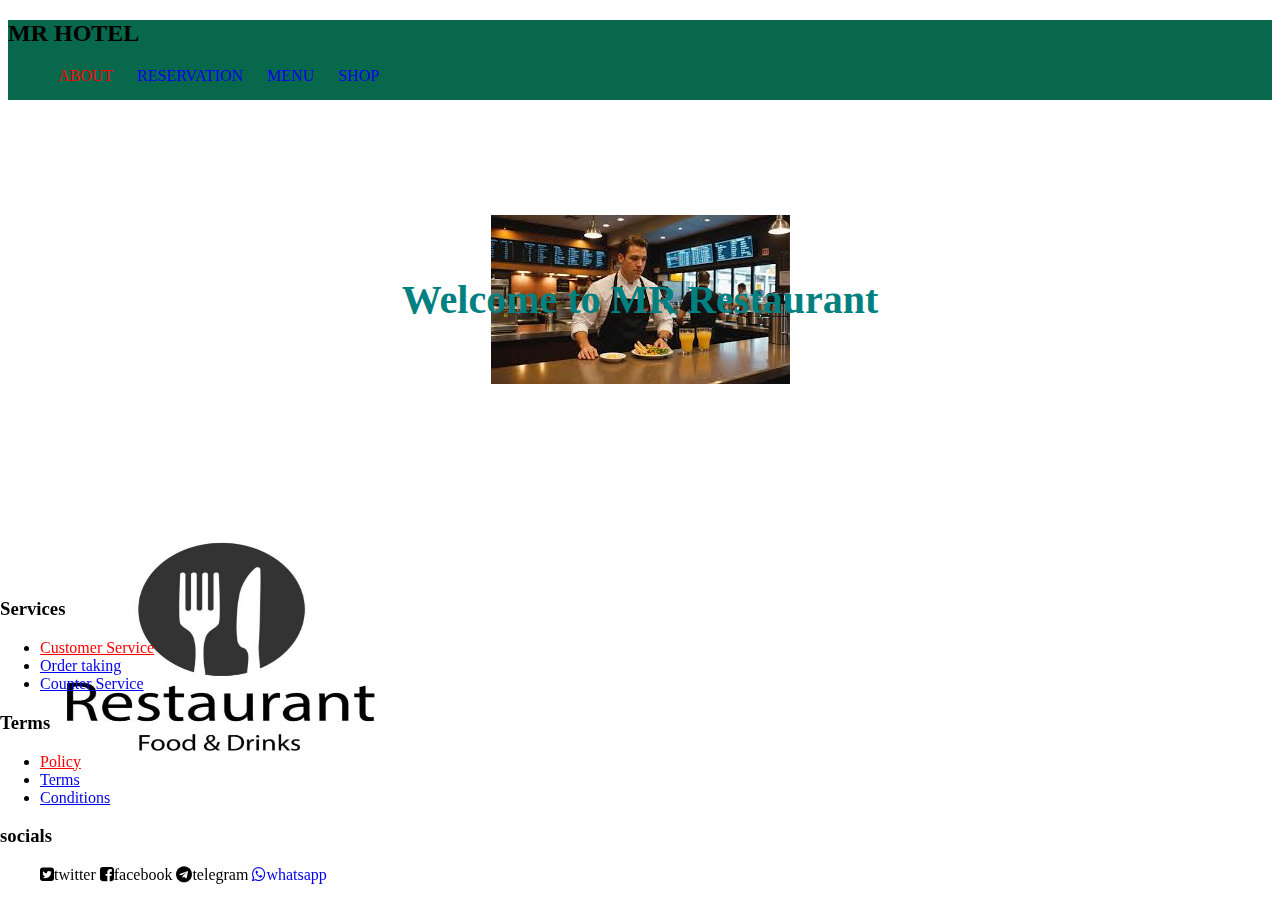
<file: about.html>
<!DOCTYPE html>
<html lang="en">
<head>
    <meta charset="UTF-8">
    <meta name="viewport" content="width=device-width, initial-scale=1.0">
    <title>About</title>
    <link rel="stylesheet" href="./style.css">
    <link rel="stylesheet" href="https://cdnjs.cloudflare.com/ajax/libs/font-awesome/4.7.0/css/font-awesome.min.css">
</head>
<body>

    <nav>
        <h2>MR HOTEL</h2>
        <ul>
            <li><a href="about.html" class="active">About</a></li>
            <li><a href="reserve.html">Reservation</a></li>
            <li><a href="menu.html">Menu</a></li>
            <li><a href="shop.html">Shop</a></li>
        </ul>
    </nav>
<section>
    <h1>Welcome to MR Restaurant</h1>
</section>
    <div>
        <img src="./images/RT.jpg" width="400" height="320" border-radius="80%" border-color="solid-purple">
    </div>
    <footer>
        <h3>Services</h3>
        <ul>
            <li><a href="service.html" class="active">Customer Service</a></li>
            <li><a href="order.html">Order taking</a></li>
            <li><a href="counter.html">Counter Service</a></li>
        </ul>
        <div>
            <h3>Terms</h3>
           <ul>
            <li><a href="policy.html" class="active">Policy</a></li>
            <li><a href="terms.html">Terms</a></li>
            <li><a href="condition.html">Conditions</a></li>
           </ul>
        </div>
        <div>
            <h3>socials</h3>
           <ul>
            <i class="fa fa-twitter-square" aria-hidden="true">twitter</i>
            <i class="fa fa-facebook-square" aria-hidden="true">facebook</i>
            <i class="fa fa-telegram" aria-hidden="true">telegram</i>
            <a href="0744488538"><i class="fa fa-whatsapp" aria-hidden="true">whatsapp</i></a>
           </ul>
        </div>
    </footer>
</file>
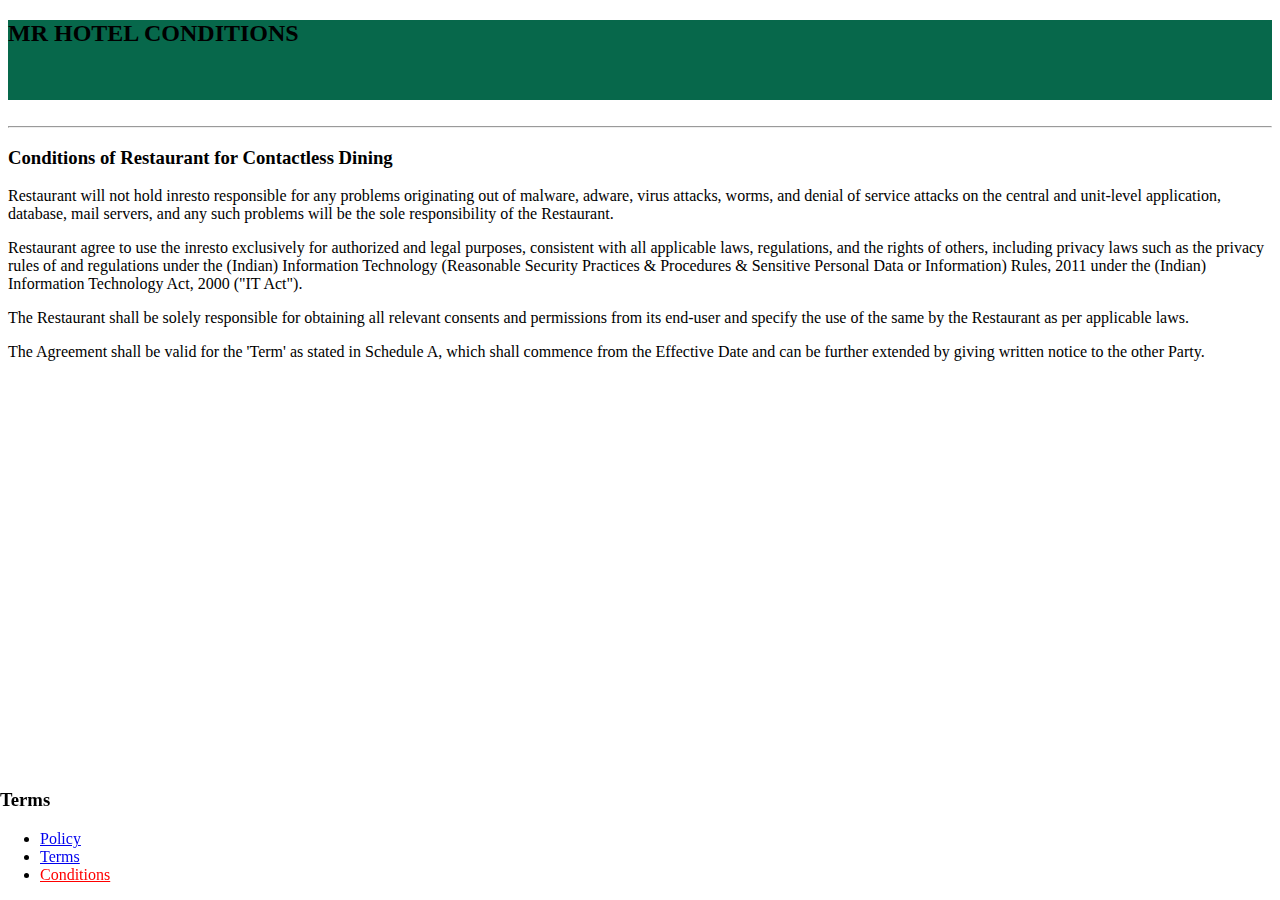
<file: condition.html>
<!DOCTYPE html>
<html lang="en">
<head>
    <meta charset="UTF-8">
    <meta name="viewport" content="width=device-width, initial-scale=1.0">
    <title>Conditions</title>
    <link rel="stylesheet" href="./style.css">
    <link rel="stylesheet" href="https://cdnjs.cloudflare.com/ajax/libs/font-awesome/4.7.0/css/font-awesome.min.css">
</head>
<body>

    <nav>
        <h2>MR HOTEL CONDITIONS</h2>
    </nav><br>
        <hr>
        <h3>Conditions of Restaurant for Contactless Dining</h3>
        <div>
            <p>Restaurant will not hold inresto responsible for any problems originating out of malware, adware, virus attacks, worms, and denial of service attacks on the central and unit-level application, database, mail servers, and any such problems will be the sole responsibility of the Restaurant.</p>
            <p>Restaurant agree to use the inresto exclusively for authorized and legal purposes, consistent with all applicable laws, regulations, and the rights of others, including privacy laws such as the privacy rules of and regulations under the (Indian) Information Technology (Reasonable Security Practices & Procedures & Sensitive Personal Data or Information) Rules, 2011 under the (Indian) Information Technology Act, 2000 ("IT Act").</p>
            <p>The Restaurant shall be solely responsible for obtaining all relevant consents and permissions from its end-user and specify the use of the same by the Restaurant as per applicable laws.</p>
            <p>The Agreement shall be valid for the 'Term' as stated in Schedule A, which shall commence from the Effective Date and can be further extended by giving written notice to the other Party.
            </p>
        </div>
        </body>
        <footer>
            <div>
                <h3>Terms</h3>
                <ul>
                 <li><a href="policy.html">Policy</a></li>
                 <li><a href="terms.html">Terms</a></li>
                 <li><a href="condition.html" class="active">Conditions</a></li>
                </ul>     
            </div>
        </footer>
</file>
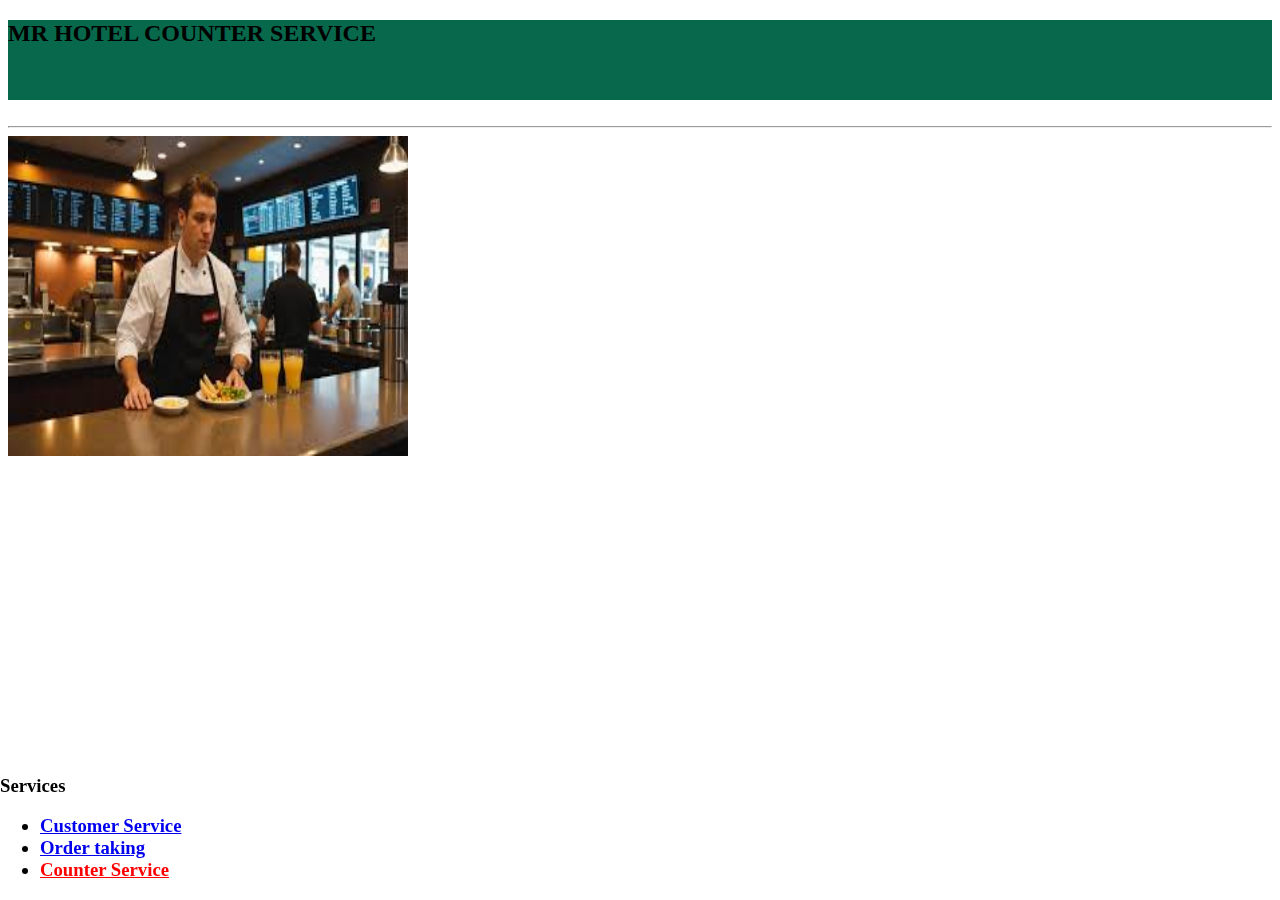
<file: counter.html>
<!DOCTYPE html>
<html lang="en">
<head>
    <meta charset="UTF-8">
    <meta name="viewport" content="width=device-width, initial-scale=1.0">
    <title>counter service</title>
    <link rel="stylesheet" href="./style.css">
    <link rel="stylesheet" href="https://cdnjs.cloudflare.com/ajax/libs/font-awesome/4.7.0/css/font-awesome.min.css">
</head>
<body>

    <nav>
        <h2>MR HOTEL COUNTER SERVICE</h2>
    </nav><br>
        <hr>
        <div>
            <img src="./images/C.jpg" width="400" height="320" border-radius="80%" border-color="solid-purple">
        </div>
        <footer>
        <h3>Services</h>
        <ul>
            <li><a href="service.html">Customer Service</a></li>
            <li><a href="order.html">Order taking</a></li>
            <li><a href="counter.html" class="active">Counter Service</a></li>
        </ul>
        </div>
    </footer>
</file>
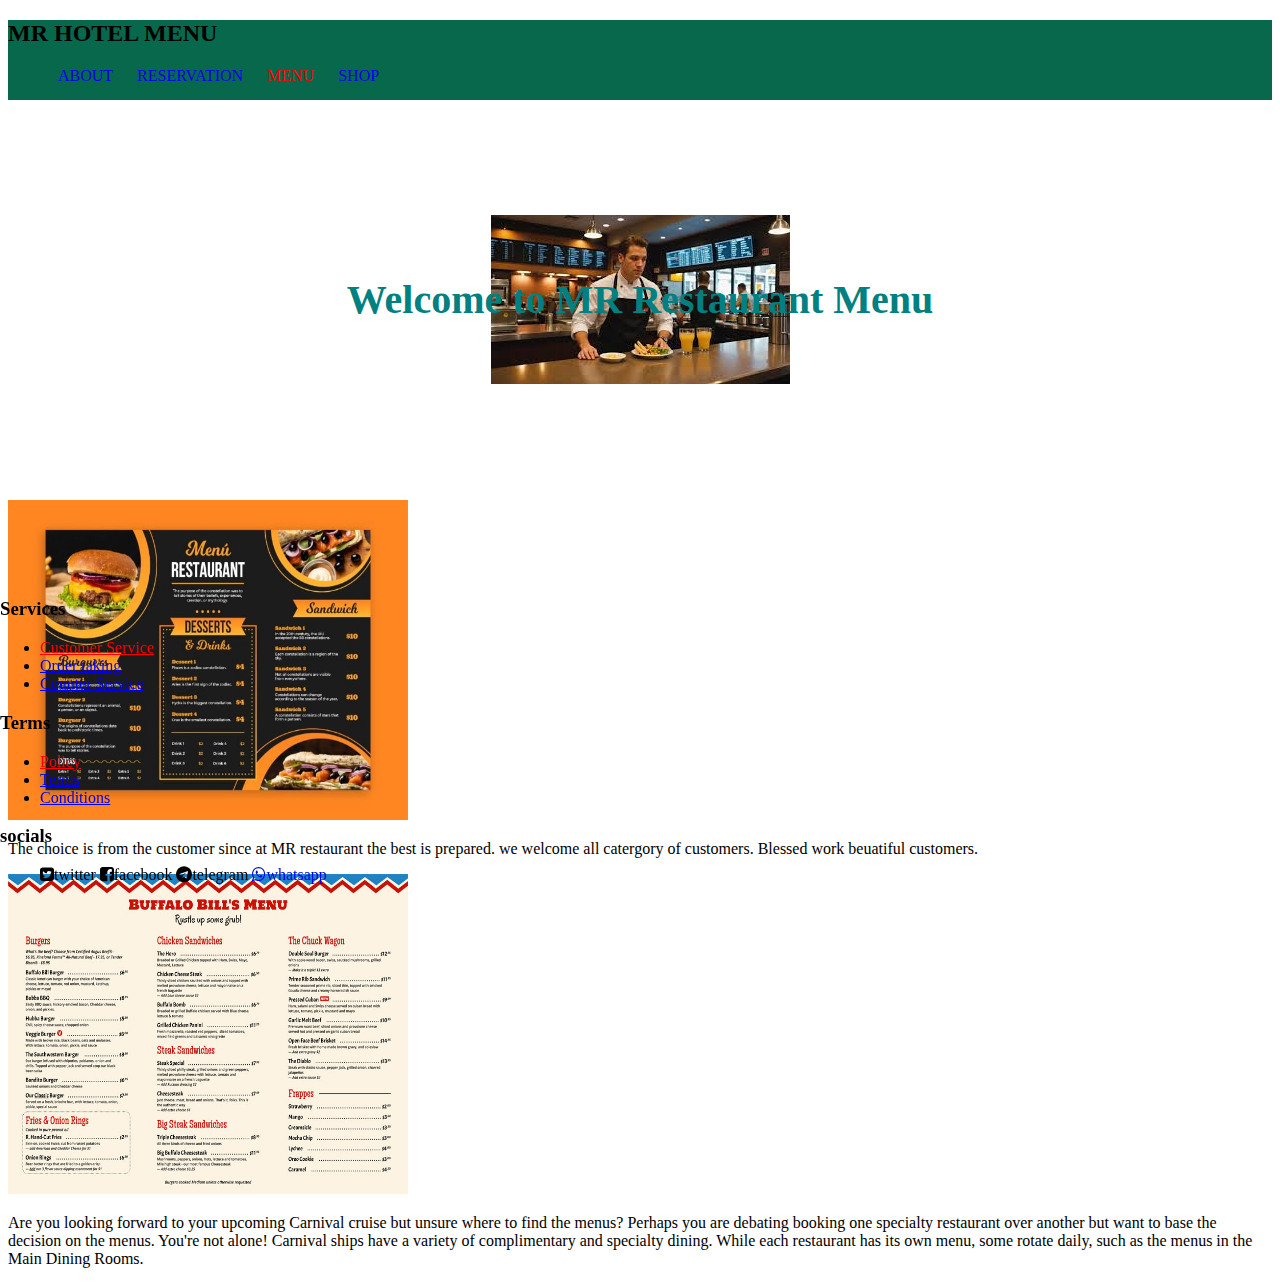
<file: menu.html>
<!DOCTYPE html>
<html lang="en">
<head>
    <meta charset="UTF-8">
    <meta name="viewport" content="width=device-width, initial-scale=1.0">
    <title>MENU</title>
    <link rel="stylesheet" href="./style.css">
    <link rel="stylesheet" href="https://cdnjs.cloudflare.com/ajax/libs/font-awesome/4.7.0/css/font-awesome.min.css">
</head>
<body>

    <nav>
        <h2>MR HOTEL MENU</h2>
        <ul>
            <li><a href="about.html">About</a></li>
            <li><a href="reserve.html">Reservation</a></li>
            <li><a href="menu.html" class="active">Menu</a></li>
            <li><a href="shop.html">Shop</a></li>
        </ul>
    </nav>
<section>
    <h1>Welcome to MR Restaurant Menu</h1>
</section>
    <div>
        <img src="./images/MN.jpg" width="400" height="320" border-radius="80%" border-color="solid-purple">
    </div>
    <p>
      The choice is from the customer since at MR restaurant the best is prepared. we welcome all catergory of customers. Blessed work beuatiful customers.  
    </p>
    <div>
        <img src="./images/MU.jpg" width="400" height="320" border-radius="80%" border-color="solid-purple">
    </div>
    <p>Are you looking forward to your upcoming Carnival cruise but unsure where to find the menus? Perhaps you are debating booking one specialty restaurant over another but want to base the decision on the menus. You're not alone! 

        Carnival ships have a variety of complimentary and specialty dining. While each restaurant has its own menu, some rotate daily, such as the menus in the Main Dining Rooms. </p>
        <footer>
            <h3>Services</h3>
        <ul>
            <li><a href="service.html" class="active">Customer Service</a></li>
            <li><a href="order.html">Order taking</a></li>
            <li><a href="counter.html">Counter Service</a></li>
        </ul>
        <div>
            <h3>Terms</h3>
           <ul>
            <li><a href="policy.html" class="active">Policy</a></li>
            <li><a href="terms.html">Terms</a></li>
            <li><a href="condition.html">Conditions</a></li>
           </ul>
        </div>
        <div>
            <h3>socials</h3>
           <ul>
            <i class="fa fa-twitter-square" aria-hidden="true">twitter</i>
            <i class="fa fa-facebook-square" aria-hidden="true">facebook</i>
            <i class="fa fa-telegram" aria-hidden="true">telegram</i>
            <a href="0744488538"><i class="fa fa-whatsapp" aria-hidden="true">whatsapp</i></a>
           </ul>
        </div>
    </footer>
</file>
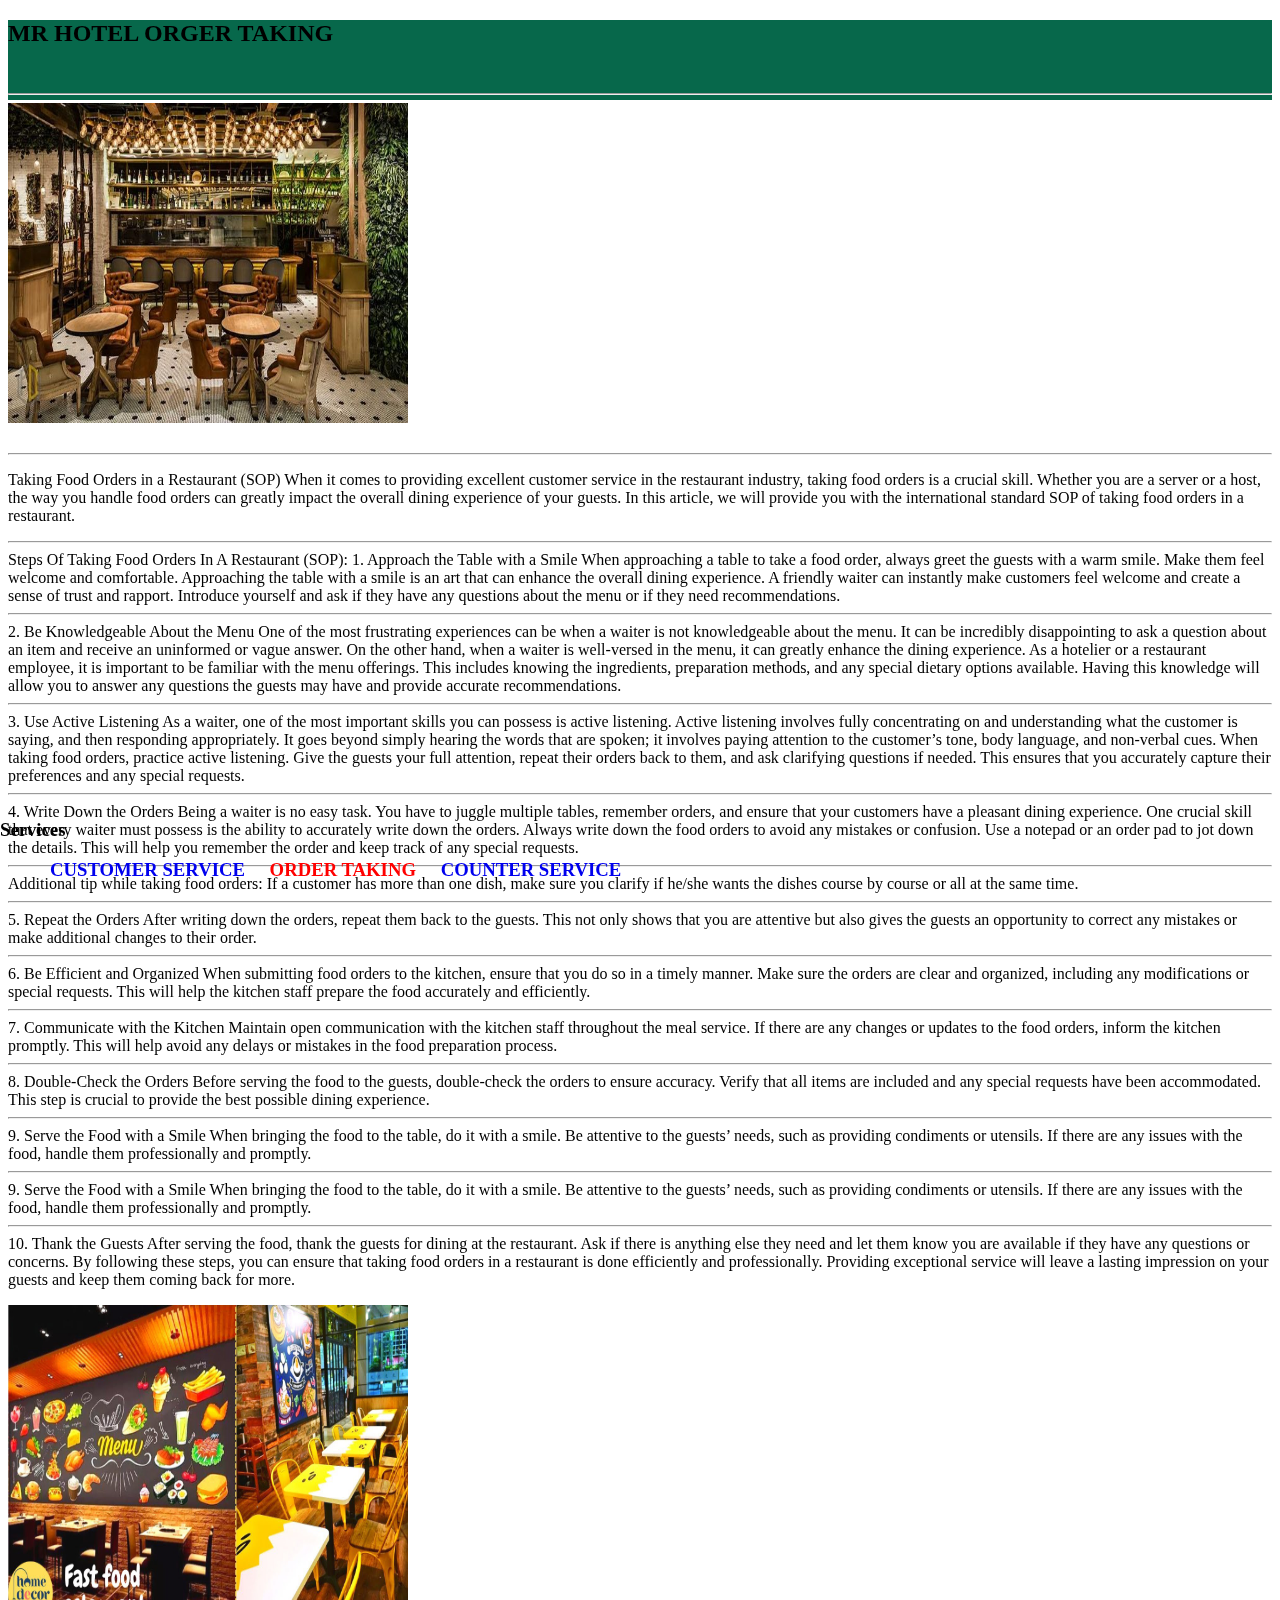
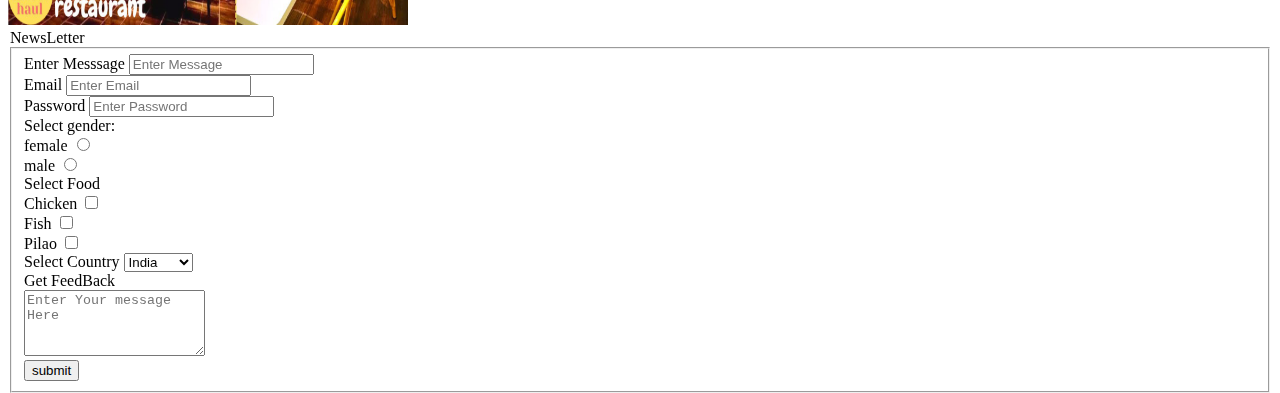
<file: order.html>
<!DOCTYPE html>
<html lang="en">
<head>
    <meta charset="UTF-8">
    <meta name="viewport" content="width=device-width, initial-scale=1.0">
    <title>Order</title>
    <link rel="stylesheet" href="./style.css">
    <link rel="stylesheet" href="https://cdnjs.cloudflare.com/ajax/libs/font-awesome/4.7.0/css/font-awesome.min.css">
</head>
<body>

    <nav>
        <h2>MR HOTEL ORGER TAKING</h2><br>
        <hr>
        <div>
            <img src="./images/SH.jpg" width="400" height="320" border-radius="80%" border-color="solid-purple">
        </div>
        <br><hr>
        <div>
            <p>Taking Food Orders in a Restaurant (SOP)
                When it comes to providing excellent customer service in the restaurant industry, taking food orders is a crucial skill. Whether you are a server or a host, the way you handle food orders can greatly impact the overall dining experience of your guests. In this article, we will provide you with the international standard SOP of taking food orders in a restaurant.<hr>Steps Of Taking Food Orders In A Restaurant (SOP):
                1. Approach the Table with a Smile
                When approaching a table to take a food order, always greet the guests with a warm smile. Make them feel welcome and comfortable. Approaching the table with a smile is an art that can enhance the overall dining experience. A friendly waiter can instantly make customers feel welcome and create a sense of trust and rapport. Introduce yourself and ask if they have any questions about the menu or if they need recommendations.<hr>2. Be Knowledgeable About the Menu
                One of the most frustrating experiences can be when a waiter is not knowledgeable about the menu. It can be incredibly disappointing to ask a question about an item and receive an uninformed or vague answer. On the other hand, when a waiter is well-versed in the menu, it can greatly enhance the dining experience. As a hotelier or a restaurant employee, it is important to be familiar with the menu offerings. This includes knowing the ingredients, preparation methods, and any special dietary options available. Having this knowledge will allow you to answer any questions the guests may have and provide accurate recommendations.<hr>3. Use Active Listening
                As a waiter, one of the most important skills you can possess is active listening. Active listening involves fully concentrating on and understanding what the customer is saying, and then responding appropriately. It goes beyond simply hearing the words that are spoken; it involves paying attention to the customer’s tone, body language, and non-verbal cues. When taking food orders, practice active listening. Give the guests your full attention, repeat their orders back to them, and ask clarifying questions if needed. This ensures that you accurately capture their preferences and any special requests.<hr>4. Write Down the Orders
                Being a waiter is no easy task. You have to juggle multiple tables, remember orders, and ensure that your customers have a pleasant dining experience. One crucial skill that every waiter must possess is the ability to accurately write down the orders. Always write down the food orders to avoid any mistakes or confusion. Use a notepad or an order pad to jot down the details. This will help you remember the order and keep track of any special requests.<hr>Additional tip while taking food orders: If a customer has more than one dish, make sure you clarify if he/she wants the dishes course by course or all at the same time.<hr>5. Repeat the Orders
                After writing down the orders, repeat them back to the guests. This not only shows that you are attentive but also gives the guests an opportunity to correct any mistakes or make additional changes to their order.<hr>6. Be Efficient and Organized
                When submitting food orders to the kitchen, ensure that you do so in a timely manner. Make sure the orders are clear and organized, including any modifications or special requests. This will help the kitchen staff prepare the food accurately and efficiently.<hr>7. Communicate with the Kitchen
                Maintain open communication with the kitchen staff throughout the meal service. If there are any changes or updates to the food orders, inform the kitchen promptly. This will help avoid any delays or mistakes in the food preparation process.<hr>8. Double-Check the Orders
                Before serving the food to the guests, double-check the orders to ensure accuracy. Verify that all items are included and any special requests have been accommodated. This step is crucial to provide the best possible dining experience.<hr>9. Serve the Food with a Smile
                When bringing the food to the table, do it with a smile. Be attentive to the guests’ needs, such as providing condiments or utensils. If there are any issues with the food, handle them professionally and promptly.<hr>9. Serve the Food with a Smile
                When bringing the food to the table, do it with a smile. Be attentive to the guests’ needs, such as providing condiments or utensils. If there are any issues with the food, handle them professionally and promptly.<hr>10. Thank the Guests
                After serving the food, thank the guests for dining at the restaurant. Ask if there is anything else they need and let them know you are available if they have any questions or concerns.
                
                By following these steps, you can ensure that taking food orders in a restaurant is done efficiently and professionally. Providing exceptional service will leave a lasting impression on your guests and keep them coming back for more.</p>
        </div>
        <di>
            <img src="./images/SP.jpg" width="400" height="320" border-radius="80%" border-color="solid-purple">
        </di>
  <form action="">
            <legend>

                NewsLetter
            </legend>
          
            <fieldset>
                <div>
                <label for="message">Enter Messsage</label>
                <input type="text" id="message" placeholder="Enter Message">
            </div>
           
            <div>
                <label for="email">Email</label>
                <input type="email" id="Email" name="name" placeholder="Enter Email">
            </div>
            <div>
            <label for="password">Password</label>
            <input type="password" name="password" id="password" placeholder="Enter Password">
        </div>
        <div>
            <label for="gender">Select gender: </label>
            <div>
            <label>female</label>
            <input type="radio" id="female" name="gender">
        </div>
<div>
            <label>male</label>
            <input type="radio" id="male" name="gender">
        </div>
        </div>
        <div>
            <label>Select Food</label>
         <div>
            <label >Chicken</label>
            <input type="checkbox" id="chicken" name="chicken" value="chicken">
        </div>
        <div>
            <label>Fish</label>
            <input type="checkbox" id="fish" name="fish" value="fish">
        </div>
        <div>
            <label >Pilao</label>
            <input type="checkbox" id="pilao" name="pilao" value="pilao">
        </div>

        </div>
        <div>
<label for="">Select Country</label>
<select id="country" name="country">
    <option value="india" name="india">India</option>
    <option value="Uganda" name="Uganda">Uganda</option>
    <option value="china" name="china">China</option>
</select>
        </div>
        <div>
            <label for="msg">Get FeedBack</label>
            <div>
            <textarea name="" id="msg" rows="4"  placeholder="Enter Your message Here"></textarea>
        </div>
            
        </div>
        <button> submit </button>

            </fieldset>
        </form>
    </div>
        <footer>
        <div>
            <h3>Services</h>
                <ul>
                    <li><a href="service.html">Customer Service</a></li>
                    <li><a href="order.html" class="active">Order taking</a></li>
                    <li><a href="counter.html">Counter Service</a></li>
                </ul>
        </div>
    </footer>
</file>
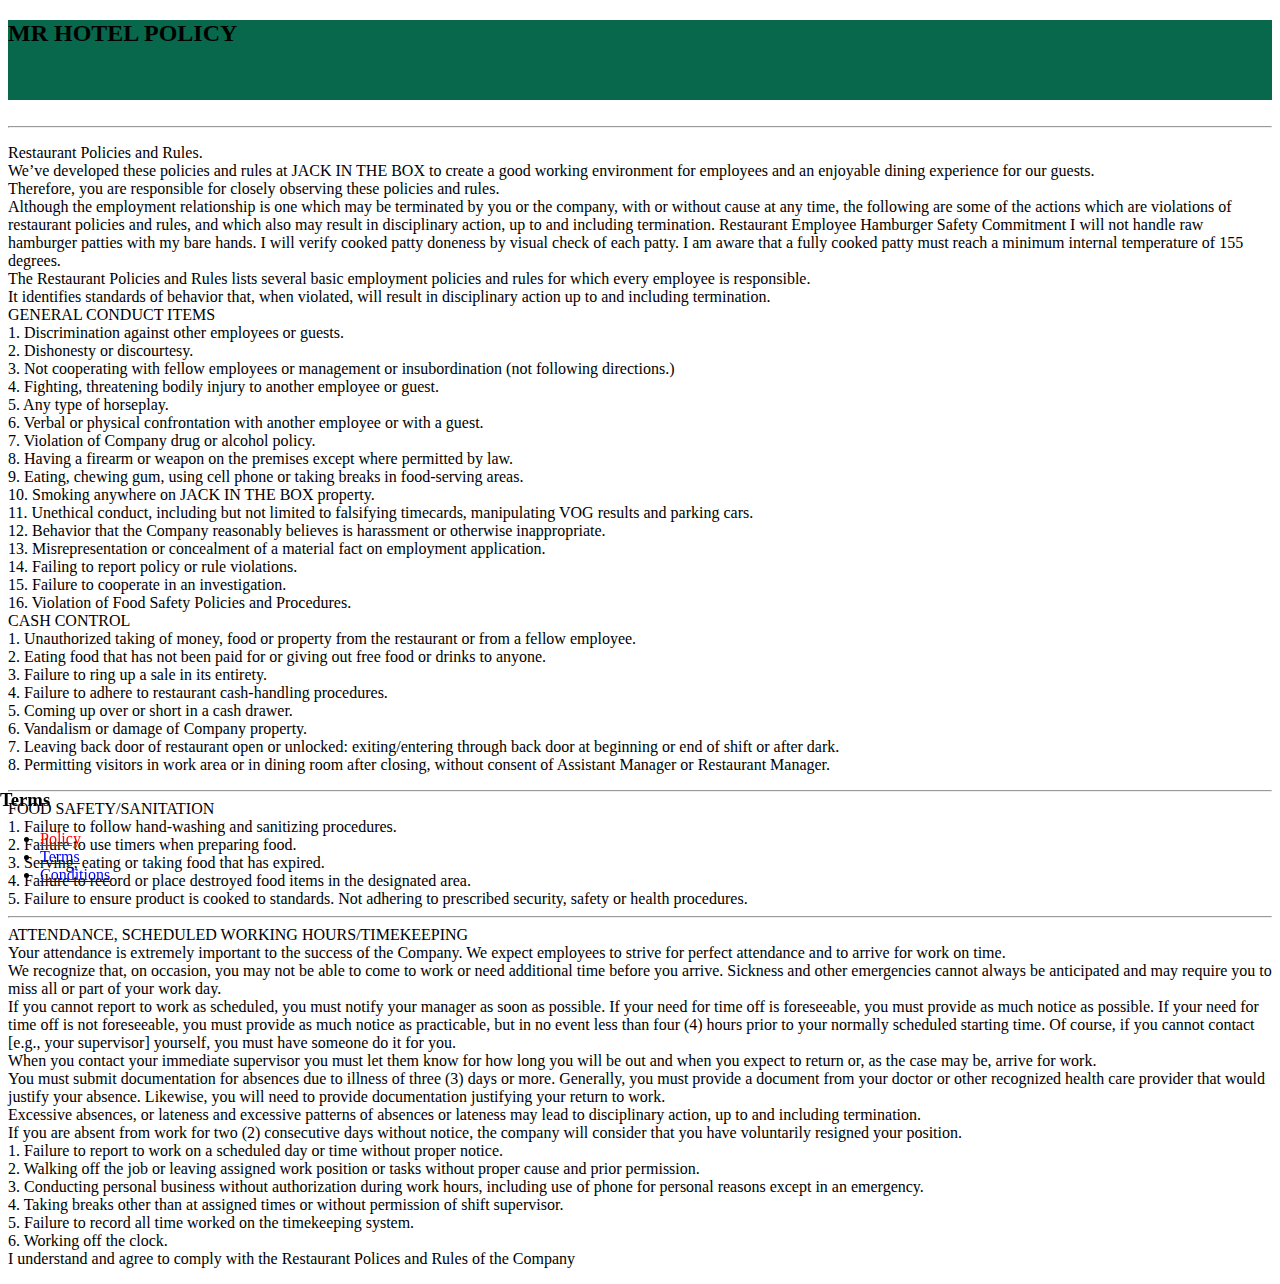
<file: policy.html>
<!DOCTYPE html>
<html lang="en">
<head>
    <meta charset="UTF-8">
    <meta name="viewport" content="width=device-width, initial-scale=1.0">
    <title>Policy</title>
    <link rel="stylesheet" href="./style.css">
    <link rel="stylesheet" href="https://cdnjs.cloudflare.com/ajax/libs/font-awesome/4.7.0/css/font-awesome.min.css">
</head>
<body>

    <nav>
        <h2>MR HOTEL POLICY</h2>
    </nav><br>
        <hr>
        <div>
            <p>Restaurant Policies and Rules.<br>
                We’ve developed these policies and rules at JACK IN THE BOX to create a good working environment for employees and
                an enjoyable dining experience for our guests. <br>Therefore, you are responsible for closely observing these policies and
                rules. <br>Although the employment relationship is one which may be terminated by you or the company, with or without cause
                at any time, the following are some of the actions which are violations of restaurant policies and rules, and which also may
                result in disciplinary action, up to and including termination.
                Restaurant Employee Hamburger Safety Commitment
                I will not handle raw hamburger patties with my bare hands. I will verify cooked patty doneness by visual check of each
                patty. I am aware that a fully cooked patty must reach a minimum internal temperature of 155 degrees.<br>
                The Restaurant Policies and Rules lists several basic employment policies and rules for which every employee is
                responsible. <br>It identifies standards of behavior that, when violated, will result in disciplinary action up to and including
                termination.<br>
                GENERAL CONDUCT ITEMS<br>
                1. Discrimination against other employees or guests.<br>
                2. Dishonesty or discourtesy.<br>
                3. Not cooperating with fellow employees or management or insubordination (not following directions.)<br>
                4. Fighting, threatening bodily injury to another employee or guest.<br>
                5. Any type of horseplay.<br>
                6. Verbal or physical confrontation with another employee or with a guest.<br>
                7. Violation of Company drug or alcohol policy.<br>
                8. Having a firearm or weapon on the premises except where permitted by law.<br>
                9. Eating, chewing gum, using cell phone or taking breaks in food-serving areas.<br>
                10. Smoking anywhere on JACK IN THE BOX property.<br>
                11. Unethical conduct, including but not limited to falsifying timecards, manipulating VOG results and parking
                cars.<br>
                12. Behavior that the Company reasonably believes is harassment or otherwise inappropriate.<br>
                13. Misrepresentation or concealment of a material fact on employment application.<br>
                14. Failing to report policy or rule violations.<br>
                15. Failure to cooperate in an investigation.<br>
                16. Violation of Food Safety Policies and Procedures.<br>
                CASH CONTROL<br>
                1. Unauthorized taking of money, food or property from the restaurant or from a fellow employee.<br>
                2. Eating food that has not been paid for or giving out free food or drinks to anyone.<br>
                3. Failure to ring up a sale in its entirety.<br>
                4. Failure to adhere to restaurant cash-handling procedures.<br>
                5. Coming up over or short in a cash drawer.<br>
                6. Vandalism or damage of Company property.<br>
                7. Leaving back door of restaurant open or unlocked: exiting/entering through back door at beginning or end of
                shift or after dark.<br>
                8. Permitting visitors in work area or in dining room after closing, without consent of Assistant Manager or
                Restaurant Manager.<br><hr> FOOD SAFETY/SANITATION<br>
                1. Failure to follow hand-washing and sanitizing procedures.<br>
                2. Failure to use timers when preparing food.<br>
                3. Serving, eating or taking food that has expired.<br>
                4. Failure to record or place destroyed food items in the designated area.<br>
                5. Failure to ensure product is cooked to standards. Not adhering to prescribed security, safety or health
                procedures. <br><hr>ATTENDANCE, SCHEDULED WORKING HOURS/TIMEKEEPING<br>
                Your attendance is extremely important to the success of the Company. We expect employees to strive for
                perfect attendance and to arrive for work on time. <br>We recognize that, on occasion, you may not be able to come
                to work or need additional time before you arrive. Sickness and other emergencies cannot always be anticipated
                and may require you to miss all or part of your work day.<br>
                If you cannot report to work as scheduled, you must notify your manager as soon as possible. If your need for
                time off is foreseeable, you must provide as much notice as possible. If your need for time off is not foreseeable,
                you must provide as much notice as practicable, but in no event less than four (4) hours prior to your normally
                scheduled starting time. Of course, if you cannot contact [e.g., your supervisor] yourself, you must have
                someone do it for you.<br>
                When you contact your immediate supervisor you must let them know for how long you will be out and when
                you expect to return or, as the case may be, arrive for work.<br>
                You must submit documentation for absences due to illness of three (3) days or more. Generally, you must
                provide a document from your doctor or other recognized health care provider that would justify your absence.
                Likewise, you will need to provide documentation justifying your return to work.<br>
                Excessive absences, or lateness and excessive patterns of absences or lateness may lead to disciplinary action,
                up to and including termination.<br>
                If you are absent from work for two (2) consecutive days without notice, the company will consider that you
                have voluntarily resigned your position.<br>
                1. Failure to report to work on a scheduled day or time without proper notice.<br>
                2. Walking off the job or leaving assigned work position or tasks without proper cause and prior permission.<br>
                3. Conducting personal business without authorization during work hours, including use of phone for personal
                reasons except in an emergency.<br>
                4. Taking breaks other than at assigned times or without permission of shift supervisor.<br>
                5. Failure to record all time worked on the timekeeping system.<br>
                6. Working off the clock.<br>
                I understand and agree to comply with the Restaurant Polices and Rules of the Company</p>
        </div>
        </body>
        <footer>
            <div>
                <h3>Terms</h3>
                <ul>
                 <li><a href="policy.html" class="active">Policy</a></li>
                 <li><a href="terms.html">Terms</a></li>
                 <li><a href="condition.html">Conditions</a></li>
                </ul>     
            </div>
        </footer>
</file>
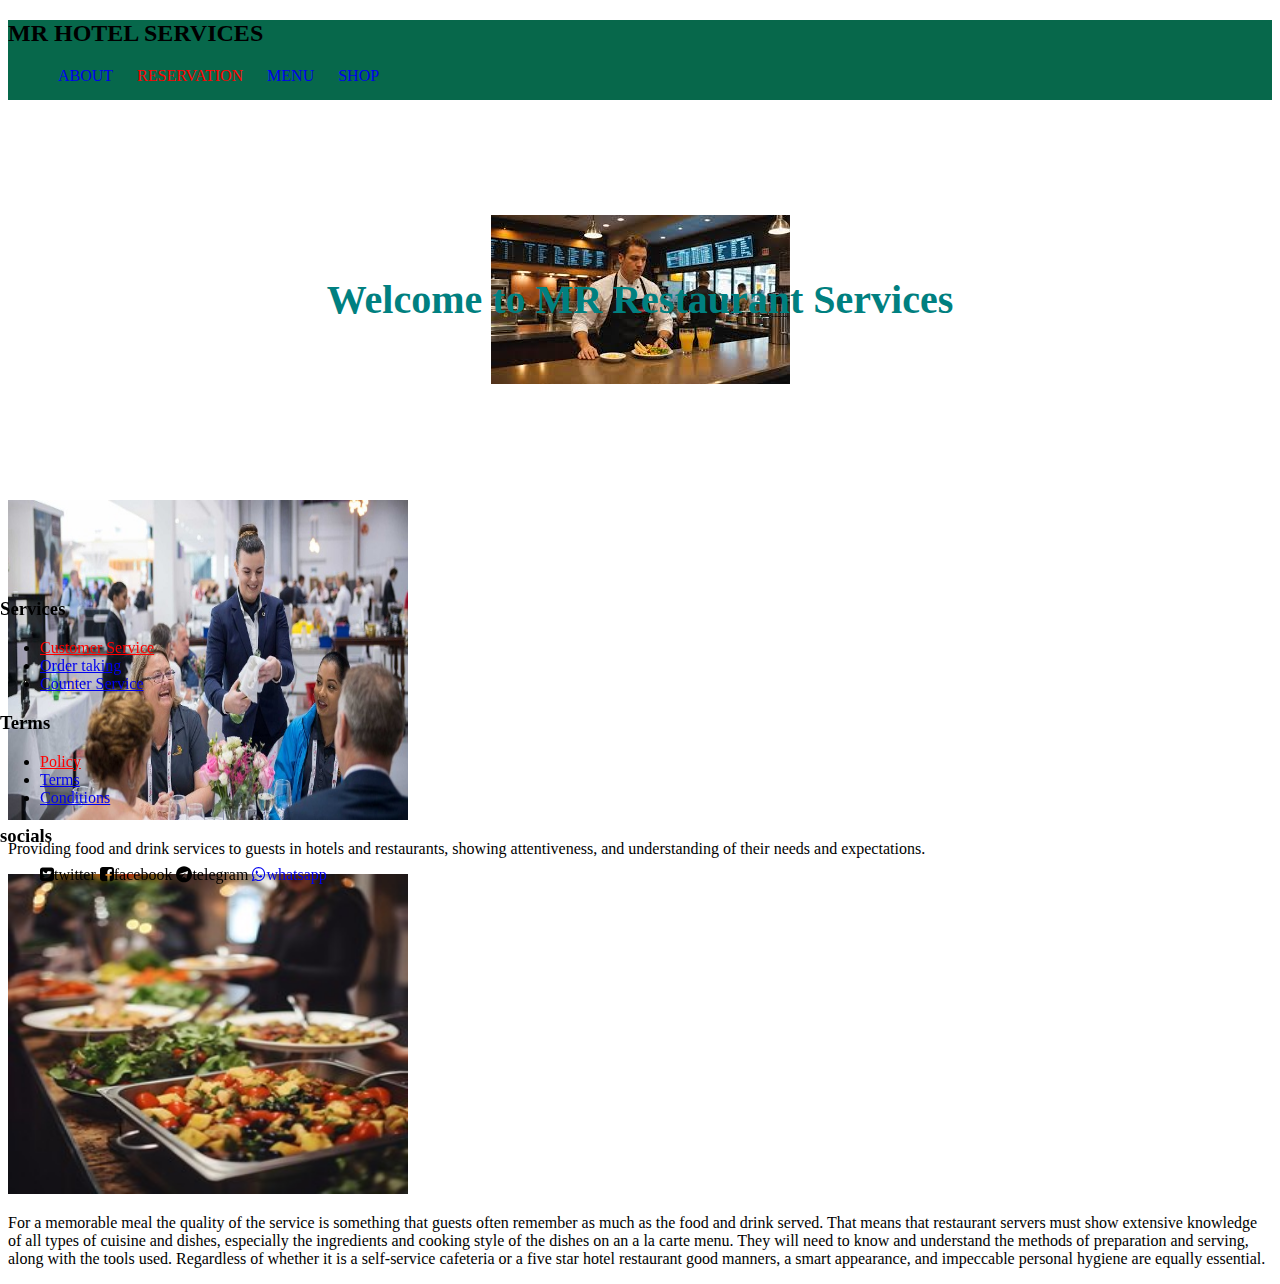
<file: reserve.html>
<!DOCTYPE html>
<html lang="en">
<head>
    <meta charset="UTF-8">
    <meta name="viewport" content="width=device-width, initial-scale=1.0">
    <title>RESERVATION</title>
    <link rel="stylesheet" href="./style.css">
    <link rel="stylesheet" href="https://cdnjs.cloudflare.com/ajax/libs/font-awesome/4.7.0/css/font-awesome.min.css">
</head>
<body>

    <nav>
        <h2>MR HOTEL SERVICES</h2>
        <ul>
            <li><a href="about.html">About</a></li>
            <li><a href="reserve.html" class="active">Reservation</a></li>
            <li><a href="menu.html">Menu</a></li>
            <li><a href="shop.html">Shop</a></li>
        </ul>
    </nav>
<section>
    <h1>Welcome to MR Restaurant Services</h1>
</section>
    <div>
        <img src="./images/FD.jpg" width="400" height="320" border-radius="80%" border-color="solid-purple">
    </div>
<p>
    Providing food and drink services to guests in hotels and restaurants, showing attentiveness, and understanding of their needs and expectations.
</p>
<div>
    <img src="./images/PL.jpg" width="400" height="320" border-radius="80%" border-color="solid-purple">
</div>
<p>
    For a memorable meal the quality of the service is something that guests often remember as much as the food and drink served.

That means that restaurant servers must show extensive knowledge of all types of cuisine and dishes, especially the ingredients and cooking style of the dishes on an a la carte menu. They will need to know and understand the methods of preparation and serving, along with the tools used.

Regardless of whether it is a self-service cafeteria or a five star hotel restaurant good manners, a smart appearance, and impeccable personal hygiene are equally essential.
</p>
<footer>
    <div>
        <h3>Services</h3>
        <ul>
            <li><a href="service.html" class="active">Customer Service</a></li>
            <li><a href="order.html">Order taking</a></li>
            <li><a href="counter.html">Counter Service</a></li>
        </ul>
    </div>
    <div>
        <h3>Terms</h3>
       <ul>
        <li><a href="policy.html" class="active">Policy</a></li>
        <li><a href="terms html">Terms</a></li>
        <li><a href="condition.html">Conditions</a></li>
       </ul>
    </div>
    <div>
        <h3>socials</h3>
       <ul>
        <i class="fa fa-twitter-square" aria-hidden="true">twitter</i>
        <i class="fa fa-facebook-square" aria-hidden="true">facebook</i>
        <i class="fa fa-telegram" aria-hidden="true">telegram</i>
        <a href="0744488538"><i class="fa fa-whatsapp" aria-hidden="true">whatsapp</i></a>
       </ul>
    </div>
</footer>
</file>
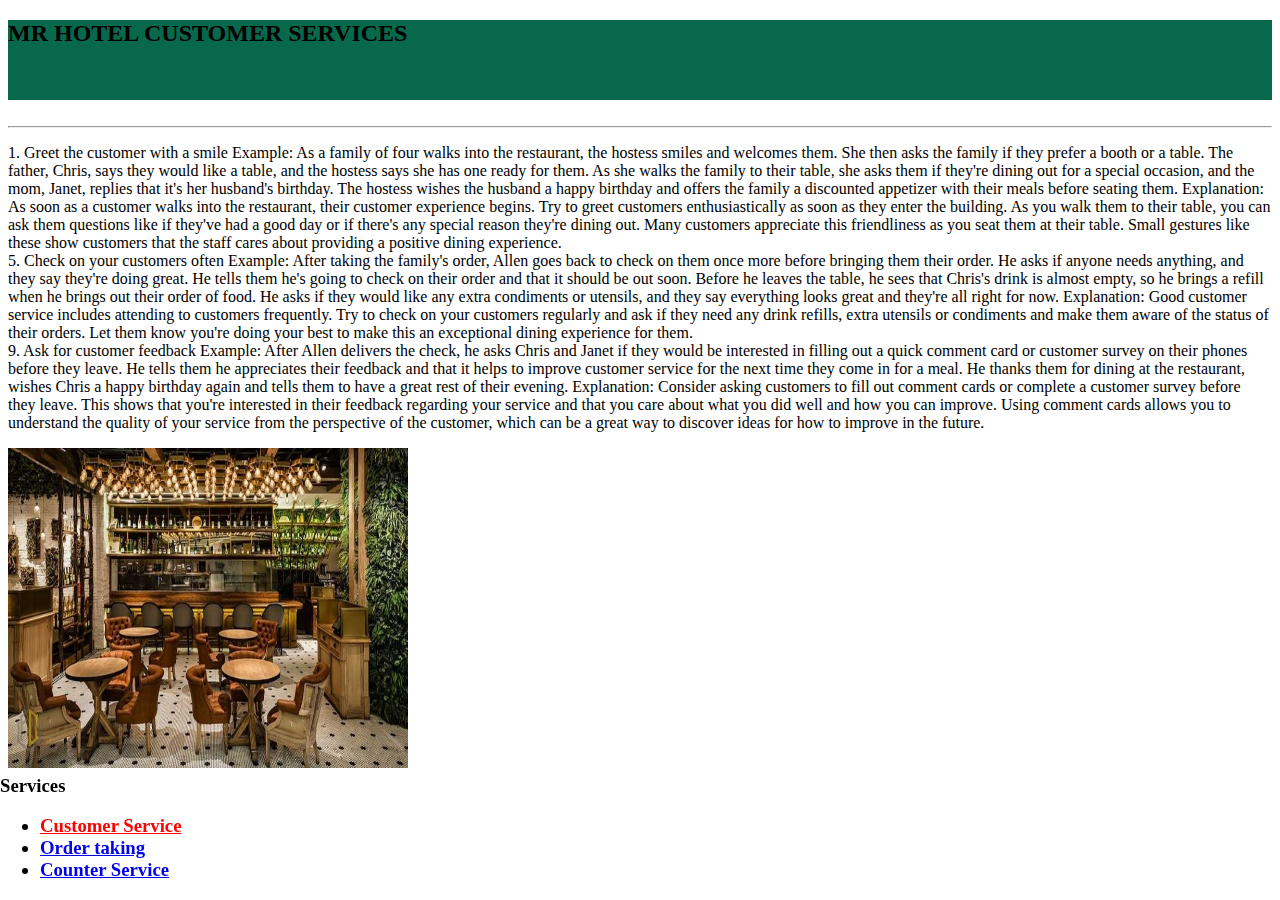
<file: service.html>
<!DOCTYPE html>
<html lang="en">
<head>
    <meta charset="UTF-8">
    <meta name="viewport" content="width=device-width, initial-scale=1.0">
    <title>Customer Service</title>
    <link rel="stylesheet" href="./style.css">
    <link rel="stylesheet" href="https://cdnjs.cloudflare.com/ajax/libs/font-awesome/4.7.0/css/font-awesome.min.css">
</head>
<body>

    <nav>
        <h2>MR HOTEL CUSTOMER SERVICES</h2>
    </nav><br>
        <hr>
        <div>
            <p>1. Greet the customer with a smile
                Example: As a family of four walks into the restaurant, the hostess smiles and welcomes them. She then asks the family if they prefer a booth or a table. The father, Chris, says they would like a table, and the hostess says she has one ready for them. As she walks the family to their table, she asks them if they're dining out for a special occasion, and the mom, Janet, replies that it's her husband's birthday. The hostess wishes the husband a happy birthday and offers the family a discounted appetizer with their meals before seating them.
                Explanation: As soon as a customer walks into the restaurant, their customer experience begins. Try to greet customers enthusiastically as soon as they enter the building. As you walk them to their table, you can ask them questions like if they've had a good day or if there's any special reason they're dining out. Many customers appreciate this friendliness as you seat them at their table. Small gestures like these show customers that the staff cares about providing a positive dining experience.<br>5. Check on your customers often
                Example: After taking the family's order, Allen goes back to check on them once more before bringing them their order. He asks if anyone needs anything, and they say they're doing great. He tells them he's going to check on their order and that it should be out soon. Before he leaves the table, he sees that Chris's drink is almost empty, so he brings a refill when he brings out their order of food. He asks if they would like any extra condiments or utensils, and they say everything looks great and they're all right for now.
                Explanation: Good customer service includes attending to customers frequently. Try to check on your customers regularly and ask if they need any drink refills, extra utensils or condiments and make them aware of the status of their orders. Let them know you're doing your best to make this an exceptional dining experience for them.<br>9. Ask for customer feedback
                Example: After Allen delivers the check, he asks Chris and Janet if they would be interested in filling out a quick comment card or customer survey on their phones before they leave. He tells them he appreciates their feedback and that it helps to improve customer service for the next time they come in for a meal. He thanks them for dining at the restaurant, wishes Chris a happy birthday again and tells them to have a great rest of their evening.
                Explanation: Consider asking customers to fill out comment cards or complete a customer survey before they leave. This shows that you're interested in their feedback regarding your service and that you care about what you did well and how you can improve. Using comment cards allows you to understand the quality of your service from the perspective of the customer, which can be a great way to discover ideas for how to improve in the future.</p>
        </div>
        <div>
            <img src="./images/SH.jpg" width="400" height="320" border-radius="80%" border-color="solid-purple">
        </div>
        <footer>
            <div>
                <h3>Services</h>
                    <ul>
                        <li><a href="service.html" class="active">Customer Service</a></li>
                        <li><a href="order.html">Order taking</a></li>
                        <li><a href="counter.html">Counter Service</a></li>
                    </ul>
            </div>
        </footer>
</file>
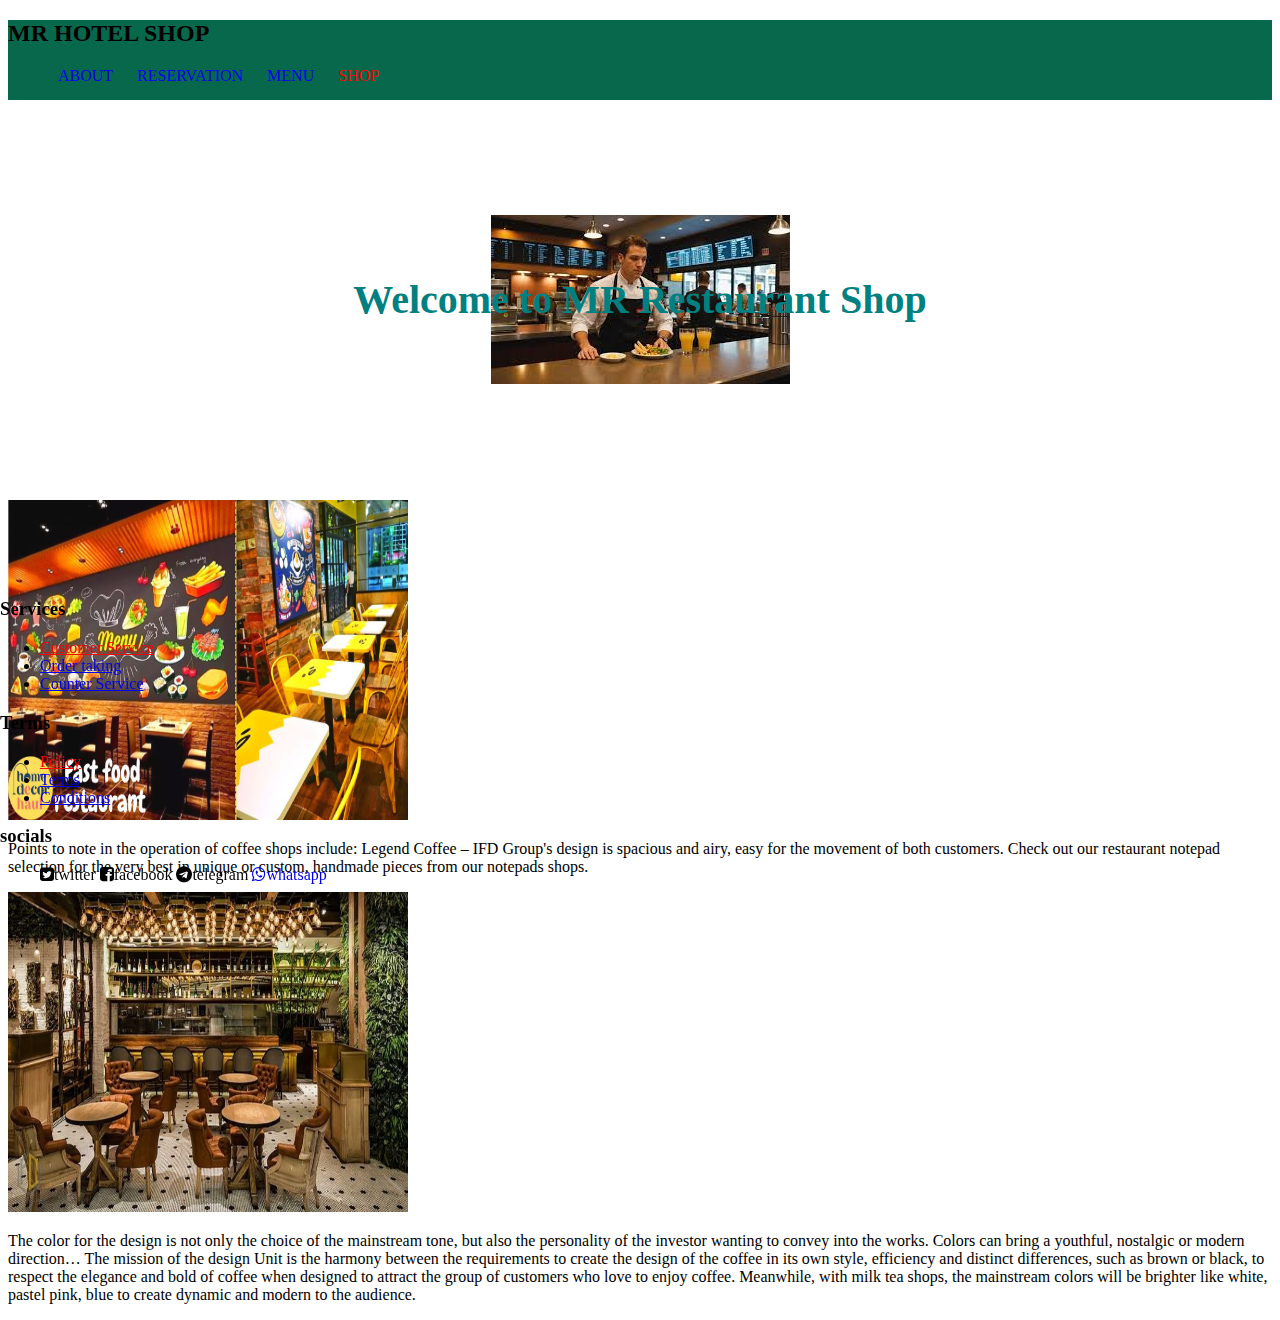
<file: shop.html>
<!DOCTYPE html>
<html lang="en">
<head>
    <meta charset="UTF-8">
    <meta name="viewport" content="width=device-width, initial-scale=1.0">
    <title>SHOP</title>
    <link rel="stylesheet" href="./style.css">
    <link rel="stylesheet" href="https://cdnjs.cloudflare.com/ajax/libs/font-awesome/4.7.0/css/font-awesome.min.css">
</head>
<body>

    <nav>
        <h2>MR HOTEL SHOP</h2>
        <ul>
            <li><a href="about.html">About</a></li>
            <li><a href="reserve.html">Reservation</a></li>
            <li><a href="menu.html">Menu</a></li>
            <li><a href="shop.html" class="active">Shop</a></li>
        </ul>
    </nav>
<section>
    <h1>Welcome to MR Restaurant Shop</h1>
</section>
    <div>
        <div>
            <img src="./images/SP.jpg" width="400" height="320" border-radius="80%" border-color="solid-purple">
        </div>
        <P>Points to note in the operation of coffee shops include: Legend Coffee – IFD Group's design is spacious and airy, easy for the movement of both customers. Check out our restaurant notepad selection for the very best in unique or custom, handmade pieces from our notepads shops.</P>
        <div>
            <img src="./images/SH.jpg" width="400" height="320" border-radius="80%" border-color="solid-purple">
        </div>
        <p>The color for the design is not only the choice of the mainstream tone, but also the personality of the investor wanting to convey into the works. Colors can bring a youthful, nostalgic or modern direction… The mission of the design Unit is the harmony between the requirements to create the design of the coffee in its own style, efficiency and distinct differences, such as brown or black, to respect the elegance and bold of coffee when designed to attract the group of customers who love to enjoy coffee. Meanwhile, with milk tea shops, the mainstream colors will be brighter like white, pastel pink, blue to create dynamic and modern to the audience. </p>
        <footer>
            <h3>Services</h3>
        <ul>
            <li><a href="service.html" class="active">Customer Service</a></li>
            <li><a href="order.html">Order taking</a></li>
            <li><a href="counter.html">Counter Service</a></li>
        </ul>
        <div>
            <h3>Terms</h3>
           <ul>
            <li><a href="policy.html" class="active">Policy</a></li>
            <li><a href="terms.html">Terms</a></li>
            <li><a href="condition.html">Conditions</a></li>
           </ul>
        </div>
        <div>
            <h3>socials</h3>
           <ul>
            <i class="fa fa-twitter-square" aria-hidden="true">twitter</i>
            <i class="fa fa-facebook-square" aria-hidden="true">facebook</i>
            <i class="fa fa-telegram" aria-hidden="true">telegram</i>
            <a href="0744488538"><i class="fa fa-whatsapp" aria-hidden="true">whatsapp</i></a>
           </ul>
        </div>
    </footer>
</file>
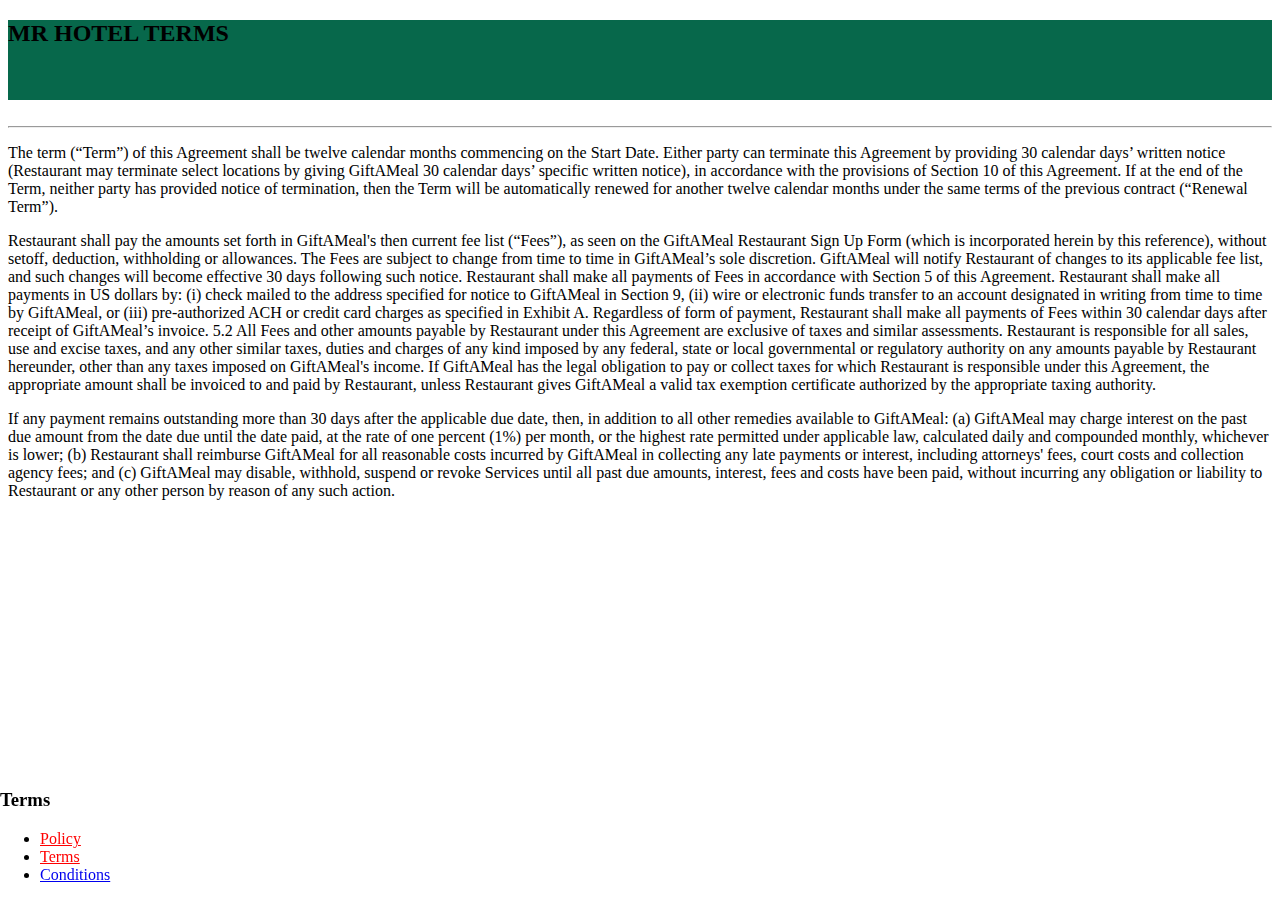
<file: terms.html>
<!DOCTYPE html>
<html lang="en">
<head>
    <meta charset="UTF-8">
    <meta name="viewport" content="width=device-width, initial-scale=1.0">
    <title>Terms</title>
    <link rel="stylesheet" href="./style.css">
    <link rel="stylesheet" href="https://cdnjs.cloudflare.com/ajax/libs/font-awesome/4.7.0/css/font-awesome.min.css">
</head>
<body>

    <nav>
        <h2>MR HOTEL TERMS</h2>
    </nav><br>
        <hr>
        <div>
            <p>The term (“Term”) of this Agreement shall be twelve calendar months commencing on the Start Date. Either party can terminate this Agreement by providing 30 calendar days’ written notice (Restaurant may terminate select locations by giving GiftAMeal 30 calendar days’ specific written notice), in accordance with the provisions of Section 10 of this Agreement.  If at the end of the Term, neither party has provided notice of termination, then the Term will be automatically renewed for another twelve calendar months under the same terms of the previous contract (“Renewal Term”).</p>
            <p> Restaurant shall pay the amounts set forth in GiftAMeal's then current fee list (“Fees”), as seen on the GiftAMeal Restaurant Sign Up Form (which is incorporated herein by this reference), without setoff, deduction, withholding or allowances. The Fees are subject to change from time to time in GiftAMeal’s sole discretion. GiftAMeal will notify Restaurant of changes to its applicable fee list, and such changes will become effective 30 days following such notice. Restaurant shall make all payments of Fees in accordance with Section 5 of this Agreement. Restaurant shall make all payments in US dollars by: (i) check mailed to the address specified for notice to GiftAMeal in Section 9, (ii) wire or electronic funds transfer to an account designated in writing from time to time by GiftAMeal, or (iii) pre-authorized ACH or credit card charges as specified in Exhibit A.  Regardless of form of payment, Restaurant shall make all payments of Fees within 30 calendar days after receipt of GiftAMeal’s invoice.                
                5.2    All Fees and other amounts payable by Restaurant under this Agreement are exclusive of taxes and similar assessments. Restaurant is responsible for all sales, use and excise taxes, and any other similar taxes, duties and charges of any kind imposed by any federal, state or local governmental or regulatory authority on any amounts payable by Restaurant hereunder, other than any taxes imposed on GiftAMeal's income. If GiftAMeal has the legal obligation to pay or collect taxes for which Restaurant is responsible under this Agreement, the appropriate amount shall be invoiced to and paid by Restaurant, unless Restaurant gives GiftAMeal a valid tax exemption certificate authorized by the appropriate taxing authority.</p>
                <p>If any payment remains outstanding more than 30 days after the applicable due date, then, in addition to all other remedies available to GiftAMeal: (a) GiftAMeal may charge interest on the past due amount from the date due until the date paid, at the rate of one percent (1%) per month, or the highest rate permitted under applicable law, calculated daily and compounded monthly, whichever is lower;  (b) Restaurant shall reimburse GiftAMeal for all reasonable costs incurred by GiftAMeal in collecting any late payments or interest, including attorneys' fees, court costs and collection agency fees; and (c) GiftAMeal may disable, withhold, suspend or revoke Services until all past due amounts, interest, fees and costs have been paid, without incurring any obligation or liability to Restaurant or any other person by reason of any such action.
                </p>
        </div>
        </body>
        <footer>
            <div>
                <h3>Terms</h3>
                <ul>
                 <li><a href="policy.html" class="active">Policy</a></li>
                 <li><a href="terms.html" class="active">Terms</a></li>
                 <li><a href="condition.html">Conditions</a></li>
                </ul>     
            </div>
        </footer>
</file>
<file: style.css>
7*{
    margin: 0;
    padding: 0;
    box-sizing: border-box;
    font-family: sans-serif;
    background-color: wheat;
}
nav{
    display: flexbox;
    position: sticky;
    width: 100%;
    top: 0;
    left: 0;
    right: 0;
    height: 80px;
    background-color: rgb(7, 104, 75);
    justify-content: center;
    align-items: center;
    margin: 0;
    padding: 0;
}
nav h1{
    flex: 1;
    margin-left: 50px;
color: brown;
}
  nav ul{
list-style: none;
  }  
  nav ul li{
    text-decoration: none;
    display: inline-block;
    justify-content: center;
      justify-content: space-between;
  }
  nav ul li  a{
    justify-content: space-around;
    margin: 10px;
    text-decoration: none;
    text-transform: uppercase;
    align-items: center;
  }
  .active{
    color:rgb(255, 0, 0);
  }
section{
    display: flex;
    background: url(./images/C.jpg);
    width: 100%;
    height: fit-content;
    align-items: center;
    height: 400px;

    background-position: center;
    background-repeat: no-repeat;
    justify-content: space-around;
}
section h1{
    color: teal;
    font-size: 40px;
    font-weight: bold;
    
}
.main h1{
align-items: center;
color: green;
}
footer {
position: fixed;
bottom: 0;
left: 0;
right: 0;
}
</file>
